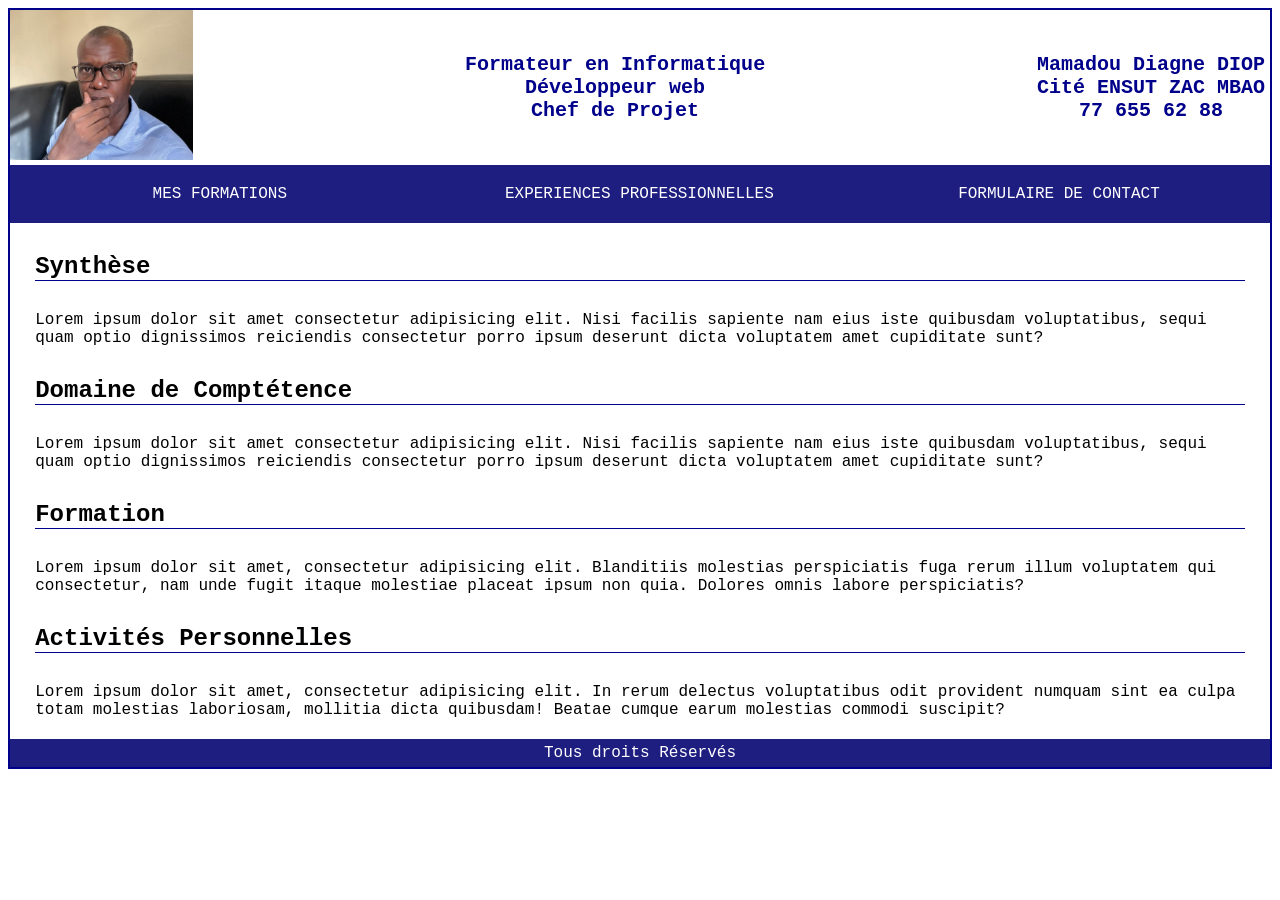
<file: index.html>
<!DOCTYPE html>
<html>

<head>
    <meta charset="utf-8">
    <title>Mon CV</title>
    <link rel="stylesheet" type="text/css" href="css/main.css">
    <link rel="stylesheet" type="text/css" href="css/menu.css">
</head>

<body>
    <!--Header-->
    <div class="header">
        <div class="photoPerso">
            <img src="images/my_photo.jpg" alt="ma photo">
        </div>
        <div class="posteRechercher size20 colorBlueDark">
            Formateur en Informatique <br />
            Développeur web <br />
            Chef de Projet
        </div>
        <div class="infosPerso size20 colorBlueDark paddingRight5">
            Mamadou Diagne DIOP <br />
            Cité ENSUT ZAC MBAO <br />
            77 655 62 88
        </div>
    </div>
    <!--Fin Header-->

    <!--Menu-->
    <nav>
        <ul>
            <li class="menuHover"><a href="#">Mes Formations</a></li>
            <li class="menuHover"><a href="#">Experiences Professionnelles</a></li>
            <li class="menuHover"><a href="#">Formulaire de Contact</a></li>
        </ul>
    </nav>
    <!--Fin Menu-->

    <!--Body-->
    <div class="corps">
        <h2>Synthèse</h2>
        <div>
            Lorem ipsum dolor sit amet consectetur adipisicing elit. Nisi facilis sapiente nam eius iste quibusdam
            voluptatibus, sequi quam optio dignissimos reiciendis consectetur porro ipsum deserunt dicta voluptatem amet
            cupiditate sunt?
        </div>
        <h2>Domaine de Comptétence</h2>
        <div>
            Lorem ipsum dolor sit amet consectetur adipisicing elit. Nisi facilis sapiente nam eius iste quibusdam
            voluptatibus, sequi quam optio dignissimos reiciendis consectetur porro ipsum deserunt dicta voluptatem amet
            cupiditate sunt?
        </div>
        <h2>Formation</h2>
        <div>
            Lorem ipsum dolor sit amet, consectetur adipisicing elit. Blanditiis molestias perspiciatis fuga rerum illum
            voluptatem qui consectetur, nam unde fugit itaque molestiae placeat ipsum non quia. Dolores omnis labore
            perspiciatis?
        </div>
        <h2>Activités Personnelles</h2>
        <div>
            Lorem ipsum dolor sit amet, consectetur adipisicing elit. In rerum delectus voluptatibus odit provident
            numquam sint ea culpa totam molestias laboriosam, mollitia dicta quibusdam! Beatae cumque earum molestias
            commodi suscipit?
        </div>
    </div>
    <!--Fin Body-->

    <!--Footer-->
    <div class="footer">Tous droits Réservés</div>
    <!--Fin Footer-->
</body>

</html>
</file>
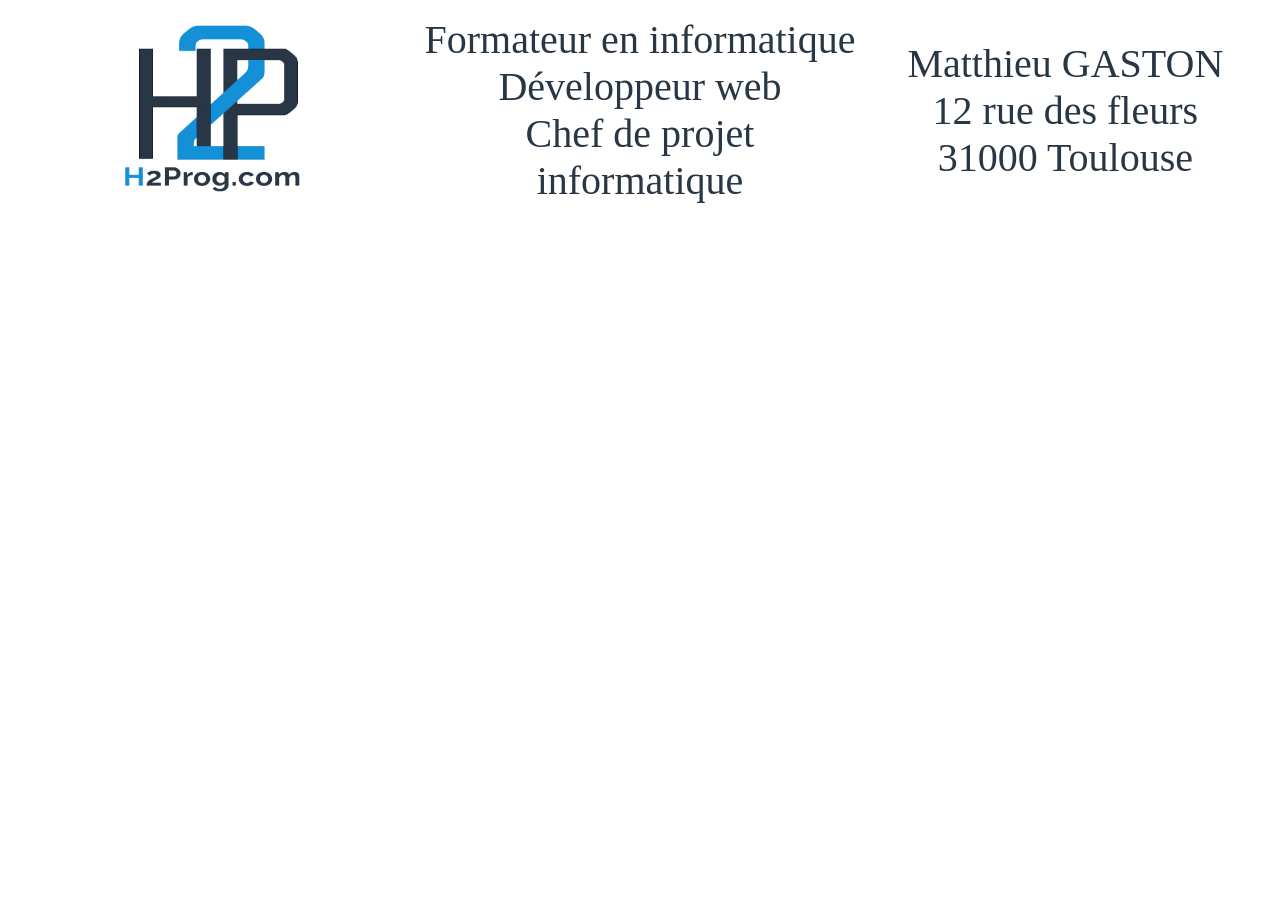
<file: cv.html>
<!DOCTYPE html>
<html>
    <head>
        <meta charset="utf-8" />
        <title>Mon CV</title>
        <link rel="stylesheet" type="text/css" href="main.css" />
    </head>
    <body>
        <div class="header">
            <div class="photoPerso">
                <img src="images/h2p.png" alt="logo du site"/>
            </div>
            <div class="posteRecherche size40 colorBlueDark">
                Formateur en informatique <br />
                Développeur web <br />
                Chef de projet informatique
            </div>
            <div class="infoPerso size40 colorBlueDark">
                Matthieu GASTON <br />
                12 rue des fleurs <br />
                31000 Toulouse
            </div>
        </div>
        
    </body>
</html>
</file>
<file: css/main.css>
/** Header **/
.header {
    display: flex;
    align-items: center;
    text-align: center;
}

.paddingRight5 {
    padding-right: 5px;
}

h2 {
    padding: 0px;
    margin: 30px 0px;
    border-bottom: 1px solid darkblue;
}

.header .photoPerso .header .infosPerso {
    width: 33.3%;
}

.header .posteRechercher {
    flex: auto;
}

.header .photoPerso img {
    height: 150px;
}

/** Body **/

body {
    font-family: 'Courier New', Courier, monospace, Arial, Helvetica, sans-serif;
    border: 2px solid darkblue;
}

.size20 {
    font-size: 20px;
    font-weight: bold;
}

.colorBlueDark {
    color: darkblue;
}

.colorBlueLight {
    color: lightblue;
}

.colorOrange {
    color: orange;
}

.footer {
    padding: 5px;
    margin-top: 20px;
    text-align: center;
    background-color: rgb(30, 30, 128);
    color: white;
}
</file>
<file: css/menu.css>
nav {
    background-color: rgb(30, 30, 128);
}

nav ul {
    margin: 0;
    padding: 0;
    display: flex;
}

nav li {
    list-style-type: none;
    width: 33.3%;
    text-align: center;
}

nav a {
    color: white;
    padding: 20px 30px;
    display: block;
    text-transform: uppercase;
    text-decoration: none;
}

.menuHover:hover {
    background-color: rgb(177, 141, 88);
}

.corps {
    padding: 0% 2%;
}
</file>
<file: main.css>
body{
    font-family : Berlin Sans FB;
}
.size40{
    font-size:40px;
}
.colorBlueDark{
    color:#283645;
}
.colorBlueLight{
    color:#1490D7;
}
.colorOrange{
    color:#FF8000;
}


/*******
** Header
*****/
.header{
    display:flex;
    align-items: center;
    text-align:center;
}

.header .photoPerso, .header .infoPerso{
    width:33.3%;
}
.header .photoPerso img{
    height:200px;
}
.header .posteRecherche{
    flex:auto;
}
/*******
** FIN Header
*****/
</file>
